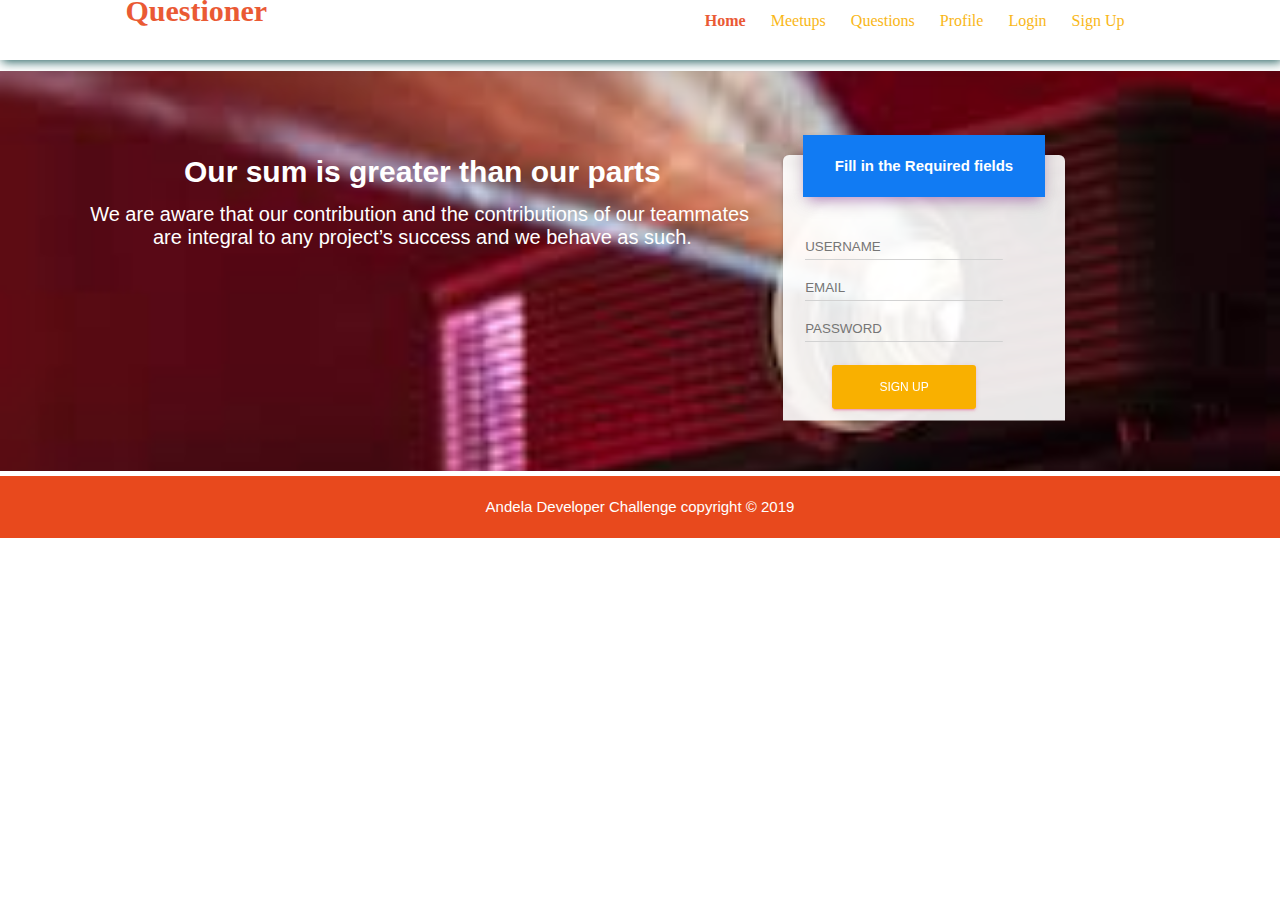
<file: index.html>
<DOCTYPE html>
  <html>

  <head>
    <title>Questioner</title>
    <meta charset="utf-8">
    <meta http-equiv="X-UA-Compatible" content="IE=edge,chrome=1">
    <meta name="viewport" content="initial-scale=1, width=device-width">
    <meta http-equiv="Content-Language" content="en">
    <link rel="stylesheet" href="./css/css.css" type="">
    <link rel="stylesheet" href="./css/styles.css">
  </head>

  <body>
    <header>
      <div class="container">
        <div id="branding">
          <h1 class="highlight">Questioner</h1>
        </div>
        <nav>
          <ul>
            <li class="current"><a href="index.html">Home</a></li>
            <li><a href="meetup.html">Meetups</a></li>
            <li><a href="answers.html">Questions</a></li>
            <li><a href="profile.html">Profile</a></li>
            <li><a href="login.html">Login</a></li>
            <li><a href="signup.html">Sign Up</a></li>
          </ul>
        </nav>
      </div>
    </header>
    <section id="showcase">
      <div class="parent">
        <div class="one">
          <h1>Our sum is greater than our parts</h1>
          <p>We are aware that our contribution and the contributions of our teammates, <br>are integral to any project’s success and we behave as such.
          </p>
        </div>
        <div class="two">
          <div class="card card-signup col-4">
            <form class="form" action="questions.html">
              <div class="header hatch header-text header-primary">
                Fill in the Required fields
              </div>
              <div class="form-container mt-20 p-15">
                <div class="form-group">
                  <input class="stretchRight input-control" type='text' placeholder="USERNAME">
                </div>
                <div class="form-group">
                  <input class="stretchRight input-control" type='email' placeholder="EMAIL">
                </div>
                <div class="form-group">
                  <input class="stretchRight input-control" type='password' placeholder="PASSWORD">
                </div>
                <div class="form-group">
                  <button class="floating btn btn-primary bg-orange p-15 btn-block">
                                 Sign up
                                </button>
                </div>
                <div class="form-">
                  <a href="index.html">
                                    Home
                                </a>
                </div>
              </div>
            </form>
          </div>
        </div>
      </div>
    </section>

    <footer>
      <p>Andela Developer Challenge copyright &copy; 2019</p>
    </footer>
  </body>

  </html>
</file>
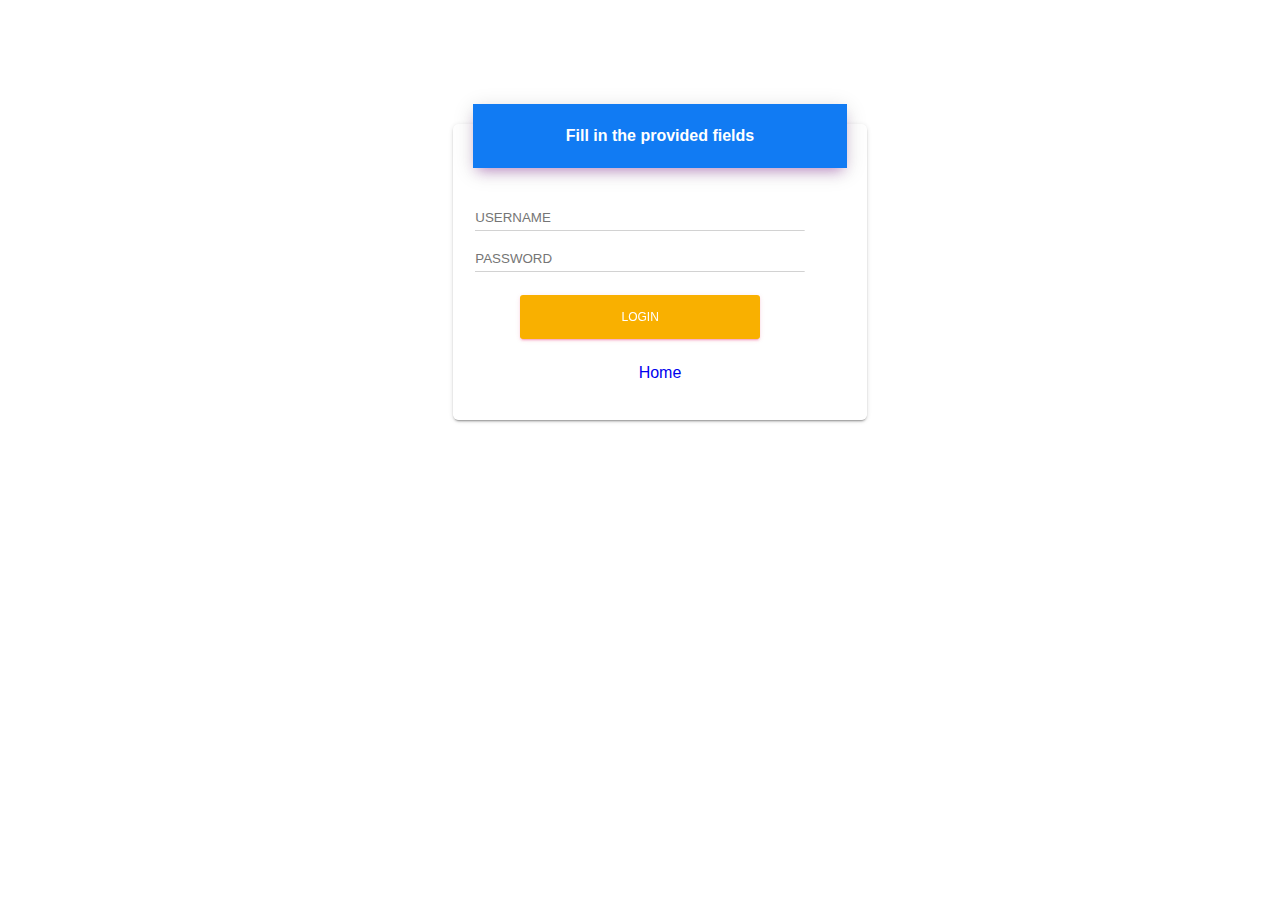
<file: login.html>
<!DOCTYPE html>
<html lang="en">

<head>
  <meta charset="UTF-8">
  <meta name="viewport" content="width=device-width, initial-scale=1.0">
  <meta http-equiv="X-UA-Compatible" content="ie=edge">
  <title>Questioner - Login page</title>
  <link rel="stylesheet" href="./css/styles.css">
</head>

<body>
  <div class="main header-bg">
    <div class="container">
      <div class="col-4">&nbsp;</div>
      <div class="card card-signup col-4">
        <form class="form" action="questions.html">
          <div class="header hatch header-text header-primary">
            Fill in the provided fields
          </div>
          <div class="form-container mt-20 p-15">
            <div class="form-group">
              <input class="stretchRight input-control" type='text' placeholder="USERNAME">
            </div>
            <!--<div class="form-group">
              <input class="stretchRight input-control" type='email' placeholder="EMAIL">
            </div>-->
            <div class="form-group">
              <input class="stretchRight input-control" type='password' placeholder="PASSWORD">
            </div>
            <div class="form-group">
              <button class="floating btn btn-primary bg-orange p-15 btn-block">
                             Login
                            </button>
            </div>
            <div class="form-">
              <a href="index.html">
                                Home
                            </a>
            </div>
          </div>
        </form>
      </div>
      <div class="col-4">&nbsp;</div>
    </div>
  </div>
</body>

</html>
</file>
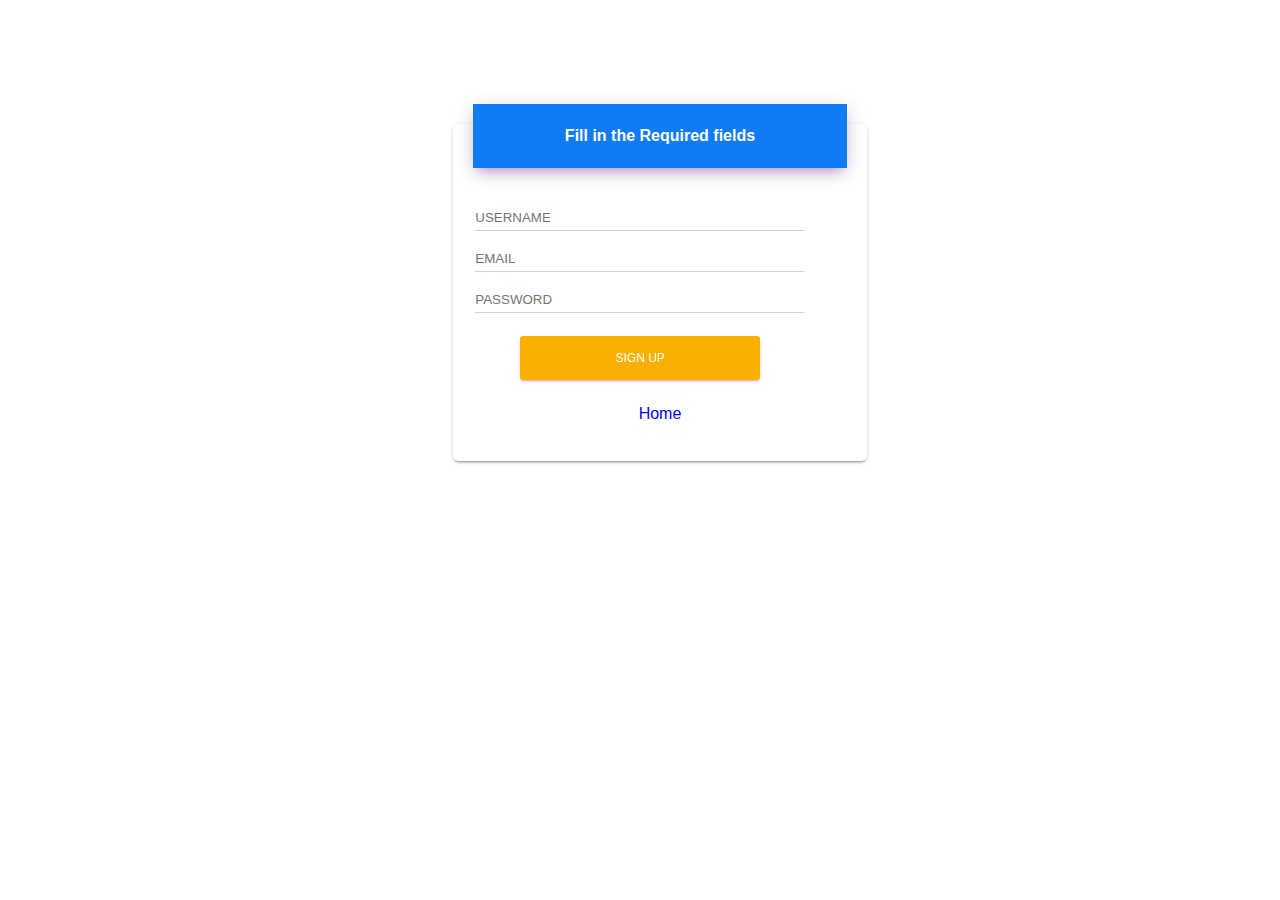
<file: signup.html>
<!DOCTYPE html>
<html lang="en">

<head>
  <meta charset="UTF-8">
  <meta name="viewport" content="width=device-width, initial-scale=1.0">
  <meta http-equiv="X-UA-Compatible" content="ie=edge">
  <title>Questioner - Login page</title>
  <link rel="stylesheet" href="./css/styles.css">

</head>

<body>
  <div class="main header-bg">
    <div class="container">
      <div class="col-4">&nbsp;</div>
      <div class="card card-signup col-4">
        <form class="form" action="questions.html">
          <div class="header hatch header-text header-primary">
            Fill in the Required fields
          </div>
          <div class="form-container mt-20 p-15">
            <div class="form-group">
              <input class="stretchRight input-control" type='text' placeholder="USERNAME">
            </div>
            <div class="form-group">
              <input class="stretchRight input-control" type='email' placeholder="EMAIL">
            </div>
            <div class="form-group">
              <input class="stretchRight input-control" type='password' placeholder="PASSWORD">
            </div>
            <div class="form-group">
              <button class="floating btn btn-primary bg-orange p-15 btn-block">
                             Sign up
                            </button>
            </div>
            <div class="form-">
              <a href="index.html">
                                Home
                            </a>
            </div>
          </div>
        </form>
      </div>
      <div class="col-4">&nbsp;</div>
    </div>
  </div>


</body>

</html>
</file>
<file: css/css.css>
body {
  font: 15px/1.5 Arial, Helvetica, sans-serif;
  padding: 0;
  margin: 0;
  background-color: #ffffff;
}

.container {
  width: 80%;
  margin: auto;
  overflow: hidden;
}

ul {
  margin: 0;
  padding: 0;
}

.button_1 {
  height: 38px;
  background: #f9b000;
  border: 0;
  padding-left: 20px;
  padding-right: 20px;
  color: #ffffff;
}

header {
  height: 50px;
  padding: 0px 25px 10px 0;
  z-index: 100;
  opacity: 0.90;
  -moz-border-radius: 0px;
  -webkit-border-radius: 0px;
  border-radius: 0px;
  font-family: gouldy30;
  -moz-box-shadow: #135352 2px 2px 10px;
  -webkit-box-shadow: #135352 2px 2px 10px;
  box-shadow: #135352 2px 2px 10px;
  background-color: rgba(255, 255, 255, 0.7);
  margin-bottom: .7em;
}

header a {
  color: #f9b000;
  text-decoration: none;
  font-size: 16px;
}

header ul {
  margin: 0;
  padding: 0;
}

header li {
  float: left;
  display: inline;
  padding: 0 5px 0 20px;
}

header #branding {
  float: left;
}

header #branding h1 {
  margin: 0;
}

header nav {
  float: right;
  margin-top: 10px;
}

header .highlight, header .current a {
  color: #e8491d;
  font-weight: bold;
}

header a:hover {
  color: #cccccc;
  font-weight: bold;
}

.parent {
  position: relative;
  width: 110%;
}

.one, .two {
  position: absolute;
  height: 350px;
  width: 60%;
}

.one {
  left: 0;
  top: 70px;
  -webkit-clip-path: polygon(0 0, 100% 0%, 50% 100%, 0% 100%);
  clip-path: polygon(0 0, 100% 0%, 50% 100%, 0% 100%);
}

.two {
  right: -200px;
  top: 0;
  -webkit-clip-path: polygon();
  clip-path: polygon(0 0, 100% 0%, 100% 100%, 0% 100%);
}

#showcase {
  background-image: url("../img/ca.jpeg");
  text-align: center;
  color: #ffffff;
  background-position: center;
  background-size: cover;
  height: 400px;
}

#showcase h2 {
  margin-top: 100px;
  font-size: 55px;
  margin-bottom: 10px;
}

#showcase p {
  font-size: 20px;
}

#newsletter {
  pfgadding: 15px;
  color: #ffffff;
  background: #35424a;
}

#newsletter h4 {
  float: left;
}

#newsletter form {
  float: right;
  margin-top: 15px;
}

#newsletter input[type="email"] {
  padding: 4px;
  height: 25px;
}

#left {
  float: left;
  width: 100px;
  height: 100px;
}

#center {
  display: inline-block;
  margin: 0 300px;
  width: 100px;
  height: 100px;
}

#right {
  float: right;
  width: 100px;
  height: 100px;
}

footer {
  padding: 5px;
  margin-top: 5px;
  color: #ffffff;
  background-color: #e8491d;
  text-align: center;
}
</file>
<file: css/styles.css>
@import 'login.css';
@import 'questions.css';
@import 'card.css';
@import 'panel.css';
@import 'table.css';
@import 'helpers.css';
@import 'buttons.css';
@import 'media.css';
@import 'colors.css';
@import 'animations.css';
@import 'navbar.css';
@import 'sidebar.css';

/** general styles */
body {
    font-family: "Roboto", "Helvetica", "Arial", sans-serif;
    font-weight: 300;
    line-height: 1.5em;
    margin: 0;
    background-color: '#fafafa'
}
a {
    text-decoration: none;
}

.main {
    padding: 0
}
.wrapper {
    margin-left: 128px;
    margin-right: 128px;  
}
.main-wrapper {
    margin-top: 54px;
    width: 100%;
    height: 100%;
}

.content-wrapper {
    padding-top: 23px;
}

.full-span {
    margin-top: 35px;
}
.input-control {
    border: 0;
    background-image: linear-gradient(#9c27b0, #9c27b0), linear-gradient(#D2D2D2, #D2D2D2);
    background-size: 0 2px, 100% 1px;
    background-repeat: no-repeat;
    background-position: center bottom, center calc(100% - 1px);
    background-color: transparent;
    transition: background 0s ease-out;
    float: none;
    box-shadow: none;
    border-radius: 0;
    font-weight: 400;
    padding: 7px 0;
    width: 100%;
}

.input-icon-group {
    padding: 7px 25px;
}

.container {
    padding-right: 20px;
    padding-left: 20px;
    margin-right: auto;
    margin-left: auto;
}
.form-container {
    display: flex;
    align-content: center;
    justify-content: center;
    flex-direction: column;
    text-align: center;
}
.form-group {
    padding-bottom: 12px;
    margin-left: 47px;
    margin-right: 47px;
}

.form-group, .mobi-hide {
    margin-left: 7px; 
}

.hatch .form-container .form-group {
    padding-bottom: 38px;
}


textarea {
    margin-top: 10px;
    width: 500px;
    -moz-border-bottom-colors: none;
    -moz-border-left-colors: none;
    -moz-border-right-colors: none;
    -moz-border-top-colors: none;
    background: none repeat scroll 0 0 rgba(0, 0, 0, 0.07);
    border-color: -moz-use-text-color #FFFFFF #FFFFFF -moz-use-text-color;
    border-image: none;
    border-radius: 6px 6px 6px 6px;
    border-style: none solid solid none;
    border-width: medium 1px 1px medium;
    box-shadow: 0 1px 2px rgba(0, 0, 0, 0.12) inset;
    color: #555555;
    font-family: "Helvetica Neue",Helvetica,Arial,sans-serif;
    font-size: 1em;
    line-height: 1.4em;
    padding: 5px 8px;
    transition: background-color 0.2s ease 0s;
  }
  
  
  textarea:focus {
      background: none repeat scroll 0 0 #FFFFFF;
      outline-width: 0;
  }
.language-markup {
    overflow: auto;
    position: relative;
    border-left-width: 3px;
    white-space:normal;
    border-left-color: #2196F3;
    background-color: #fdfdfd;
    background-image: -webkit-linear-gradient(transparent 50%, rgba(25, 118, 210, .025) 50%);
    background-image: -moz-linear-gradient(transparent 50%, rgba(25, 118, 210, .025) 50%);
    background-image: -ms-linear-gradient(transparent 50%, rgba(25, 118, 210, .025) 50%);
    background-image: -o-linear-gradient(transparent 50%, rgba(25, 118, 210, .025) 50%);
    background-image: linear-gradient(transparent 50%, rgba(25, 118, 210, .025) 50%);
    background-size: 3em 3em;
    background-origin: content-box;
    border-bottom-left-radius: 0;
    border-top-left-radius: 0;
    word-break: normal;
    line-height: 1.5;
    direction: ltr;
}
/* ./general */
.logo {
    margin-top: -11px;
}

/* title */
.title {
    font-weight: 800;
}
.header-title {
    font-size: 27px;
    font-weight: 400;
    text-align: center;
    color: "#9946d7";
}

.icon {
    height: 19px;
    margin-top: 0px;
}

.input-icon {
    margin-left: 0px;
    position: absolute;
    margin-top: 5px;
}

.arrow-up {
    width: 0; 
    height: 0; 
    border-left: 20px solid transparent;
    border-right: 20px solid transparent;    
    border-bottom: 20px solid grey;
}
  
.arrow-down {
    width: 0; 
    height: 0; 
    border-left: 20px solid transparent;
    border-right: 20px solid transparent;
    border-top: 20px solid grey;
}

.shadow-primary {
    box-shadow: 1px 4px 2px 0px rgba(0, 0, 0, 0.14), 0 1px 12px -5px rgba(156, 39, 176, 0.46);
}

.flex-wrapper {
    align-content: center;
    justify-content: center;
    margin-bottom: 23px;
}
</file>
